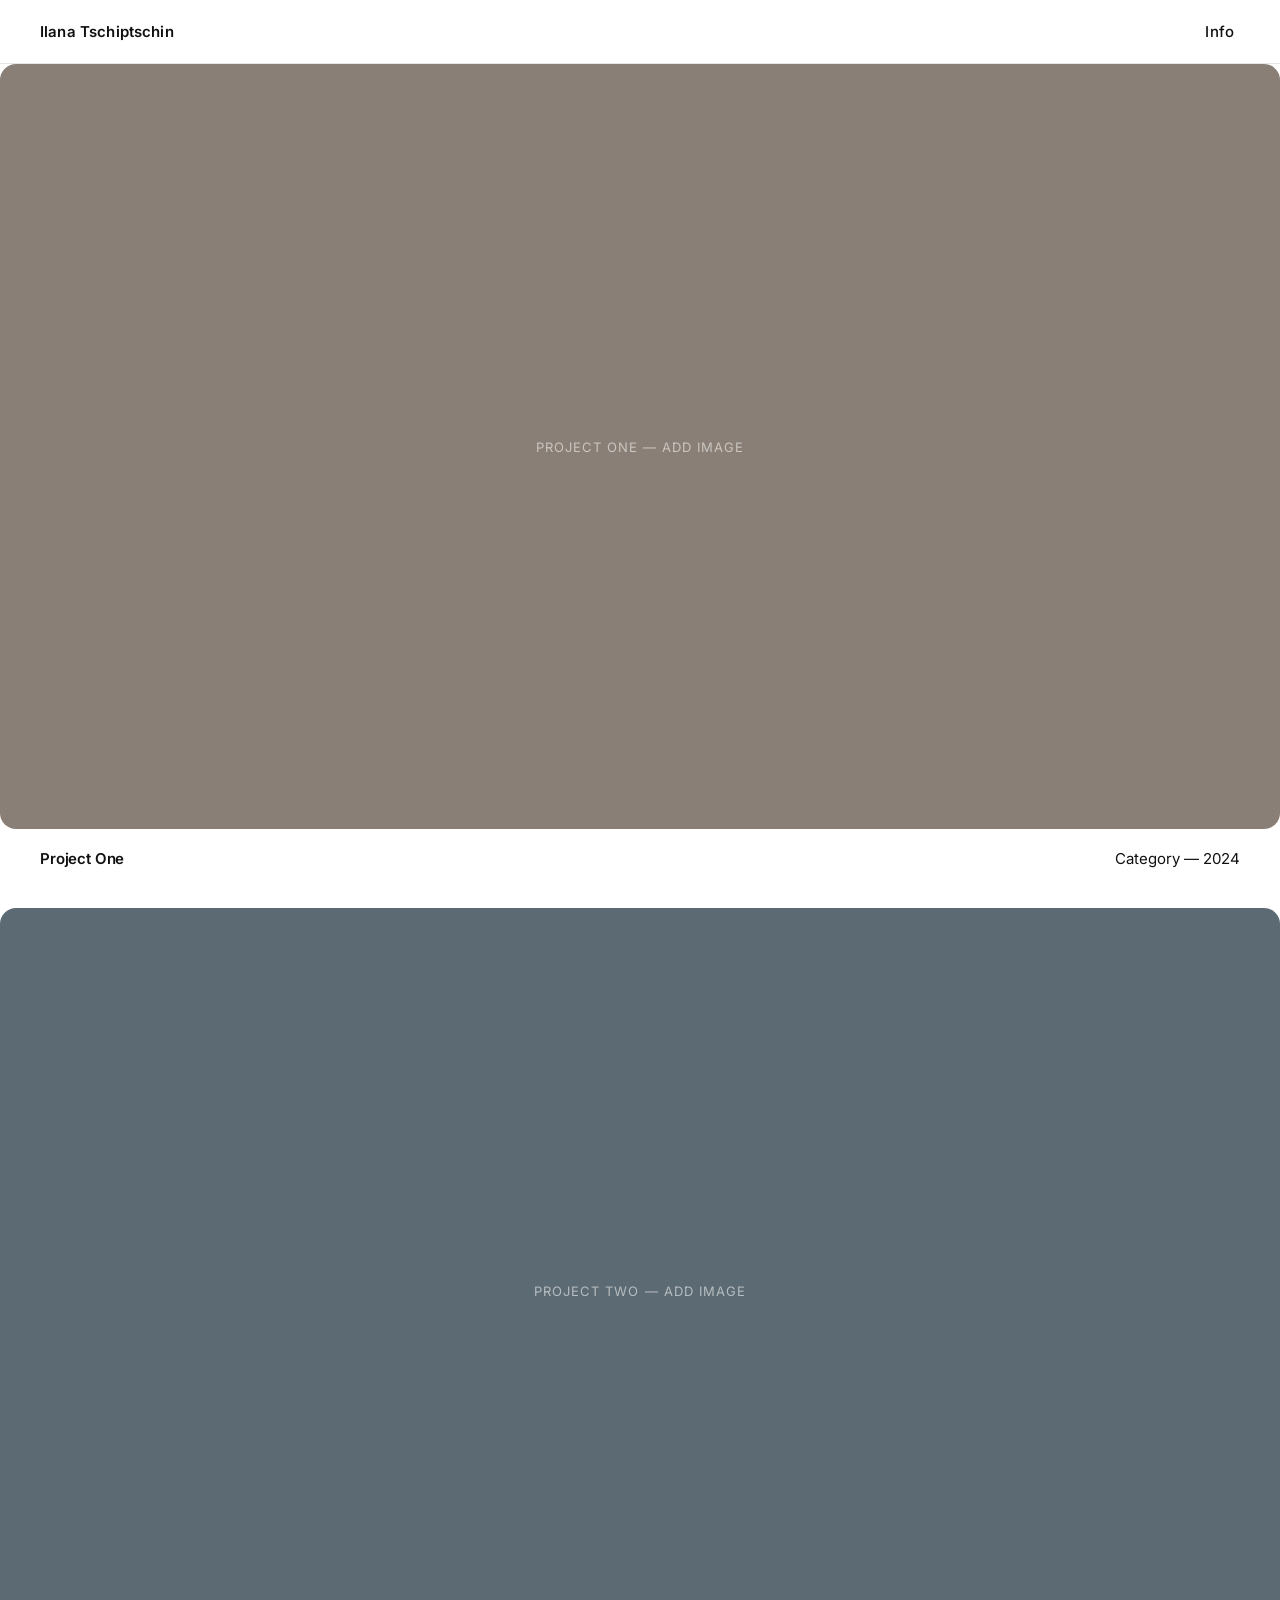
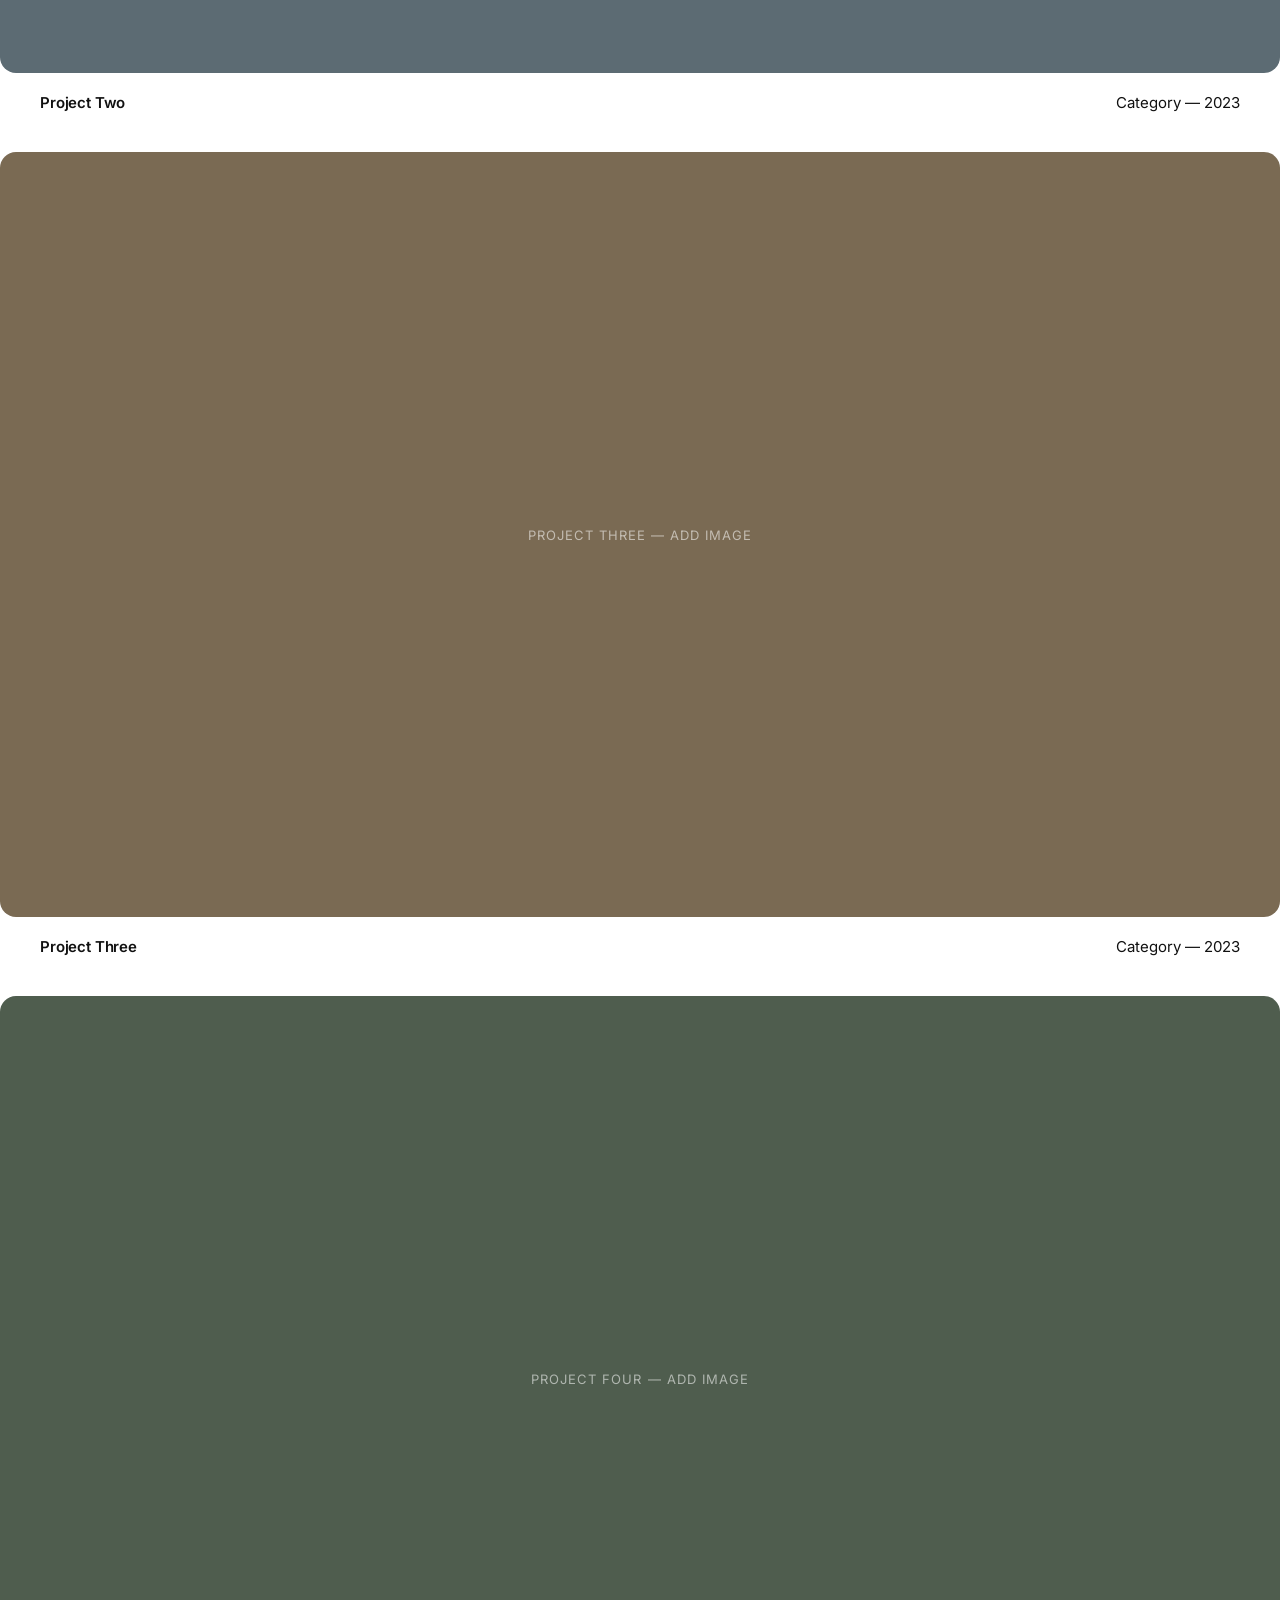
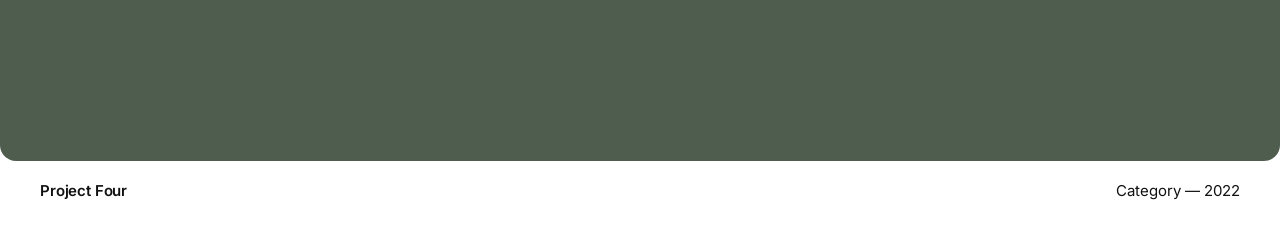
<file: index.html>
<!DOCTYPE html>
<html lang="en">
<head>
  <meta charset="UTF-8" />
  <meta name="viewport" content="width=device-width, initial-scale=1.0" />
  <title>Ilana Tschiptschin — Portfolio</title>
  <meta name="description" content="Portfolio of Ilana Tschiptschin." />
  <link rel="preconnect" href="https://fonts.googleapis.com" />
  <link rel="preconnect" href="https://fonts.gstatic.com" crossorigin />
  <link href="https://fonts.googleapis.com/css2?family=Inter:wght@400;500;600&display=swap" rel="stylesheet" />
  <link rel="stylesheet" href="css/style.css" />
</head>
<body>

  <header class="site-header">
    <a href="#top" class="site-header__name">Ilana Tschiptschin</a>
    <button type="button" class="site-header__info" data-info-toggle aria-haspopup="dialog" aria-expanded="false" aria-controls="info-panel">
      Info
    </button>
  </header>

  <main id="top" class="projects" data-projects>
    <!-- Project entries are injected by js/main.js from the data list in that file. -->
    <noscript>
      <p class="noscript-note">Enable JavaScript to view the project list, or edit js/main.js to render static markup.</p>
    </noscript>
  </main>

  <div class="info-panel" id="info-panel" data-info-panel role="dialog" aria-modal="true" aria-label="Info" aria-hidden="true">
    <button type="button" class="info-panel__close" data-info-close aria-label="Close info">&times;</button>
    <div class="info-panel__content">
      <h2>Ilana Tschiptschin</h2>
      <p>
        Replace this paragraph with a short bio — what you do, where you're
        based, and the kind of work you take on.
      </p>

      <h3>Contact</h3>
      <ul class="info-panel__list">
        <li><a href="mailto:hello@example.com">hello@example.com</a></li>
        <li><a href="tel:+00000000000">+00 000 000 0000</a></li>
      </ul>

      <h3>Elsewhere</h3>
      <ul class="info-panel__list">
        <li><a href="#" target="_blank" rel="noopener">Instagram</a></li>
        <li><a href="#" target="_blank" rel="noopener">LinkedIn</a></li>
      </ul>
    </div>
  </div>
  <div class="info-panel__backdrop" data-info-backdrop></div>

  <script src="js/main.js"></script>
</body>
</html>
</file>
<file: css/style.css>
/* ---------------------------------------------------------------
   Base
--------------------------------------------------------------- */

:root {
  --color-bg: #ffffff;
  --color-text: #111111;
  --color-text-muted: #6b6b6b;
  --color-border: #e7e5e2;
  --header-height: 64px;
  --gutter: clamp(16px, 4vw, 40px);
  --caption-size: 15px;
  --image-radius: 16px;
  --font-sans: 'Inter', -apple-system, BlinkMacSystemFont, 'Segoe UI', Helvetica, Arial, sans-serif;
}

* {
  box-sizing: border-box;
}

html {
  scroll-behavior: smooth;
}

body {
  margin: 0;
  font-family: var(--font-sans);
  color: var(--color-text);
  background: var(--color-bg);
  -webkit-font-smoothing: antialiased;
}

a {
  color: inherit;
  text-decoration: none;
}

button {
  font-family: inherit;
  background: none;
  border: none;
  cursor: pointer;
}

/* ---------------------------------------------------------------
   Header
--------------------------------------------------------------- */

.site-header {
  position: fixed;
  top: 0;
  left: 0;
  right: 0;
  z-index: 100;
  display: flex;
  align-items: center;
  justify-content: space-between;
  height: var(--header-height);
  padding: 0 var(--gutter);
  color: var(--color-text);
  background: var(--color-bg);
  border-bottom: 1px solid var(--color-border);
}

.site-header__name {
  font-size: 15px;
  font-weight: 600;
  letter-spacing: 0.01em;
}

.site-header__info {
  font-size: 15px;
  font-weight: 500;
  color: inherit;
  letter-spacing: 0.01em;
}

/* ---------------------------------------------------------------
   Projects — each one full viewport width, image + caption below
--------------------------------------------------------------- */

.projects {
  display: flex;
  flex-direction: column;
  padding-top: var(--header-height);
  background: var(--color-bg);
}

.project {
  position: relative;
  width: 100%;
  display: block;
}

.project__frame {
  position: relative;
  width: 100%;
  height: 85vh;
  min-height: 420px;
  overflow: hidden;
  border-radius: var(--image-radius);
}

.project__media {
  position: absolute;
  inset: 0;
  width: 100%;
  height: 100%;
  object-fit: cover;
  display: block;
  transition: transform 0.6s ease;
}

/* Placeholder background used until a real image is supplied.
   Safe to delete once every project has a <img> with a real src. */
.project__media--placeholder {
  display: flex;
  align-items: center;
  justify-content: center;
  color: rgba(255, 255, 255, 0.55);
  font-size: 13px;
  letter-spacing: 0.08em;
  text-transform: uppercase;
}

.project:hover .project__media {
  transform: scale(1.03);
}

.project__caption {
  display: flex;
  flex-wrap: wrap;
  align-items: baseline;
  justify-content: space-between;
  gap: 4px 16px;
  padding: 20px var(--gutter) 40px;
  background: var(--color-bg);
  color: var(--color-text);
}

.project__title,
.project__info {
  margin: 0;
  font-size: var(--caption-size);
}

.project__title {
  font-weight: 600;
  letter-spacing: -0.01em;
}

.project__info {
  font-weight: 400;
  color: var(--color-text);
}

@media (max-width: 640px) {
  .project__frame {
    height: 60vh;
    min-height: 340px;
  }

  .project__caption {
    padding: 16px var(--gutter) 32px;
  }
}

.noscript-note {
  padding: calc(var(--header-height) + 40px) var(--gutter) 40px;
  color: var(--color-text-muted);
}

/* ---------------------------------------------------------------
   Info panel
--------------------------------------------------------------- */

.info-panel {
  position: fixed;
  top: 0;
  right: 0;
  height: 100%;
  width: min(420px, 100%);
  background: var(--color-bg);
  z-index: 200;
  padding: 96px var(--gutter) 40px;
  transform: translateX(100%);
  transition: transform 0.35s ease;
  overflow-y: auto;
}

.info-panel[data-open] {
  transform: translateX(0);
}

.info-panel__backdrop {
  position: fixed;
  inset: 0;
  background: rgba(0, 0, 0, 0.3);
  opacity: 0;
  pointer-events: none;
  transition: opacity 0.35s ease;
  z-index: 150;
}

.info-panel__backdrop[data-open] {
  opacity: 1;
  pointer-events: auto;
}

.info-panel__close {
  position: absolute;
  top: 20px;
  right: var(--gutter);
  font-size: 28px;
  line-height: 1;
  color: var(--color-text);
}

.info-panel h2 {
  margin: 0 0 16px;
  font-size: 22px;
  font-weight: 600;
}

.info-panel h3 {
  margin: 32px 0 8px;
  font-size: 13px;
  font-weight: 600;
  text-transform: uppercase;
  letter-spacing: 0.08em;
  color: var(--color-text-muted);
}

.info-panel p {
  margin: 0;
  font-size: 15px;
  line-height: 1.6;
  color: var(--color-text);
}

.info-panel__list {
  list-style: none;
  margin: 0;
  padding: 0;
}

.info-panel__list li {
  margin-bottom: 6px;
}

.info-panel__list a {
  font-size: 15px;
  border-bottom: 1px solid transparent;
}

.info-panel__list a:hover {
  border-bottom-color: currentColor;
}
</file>
